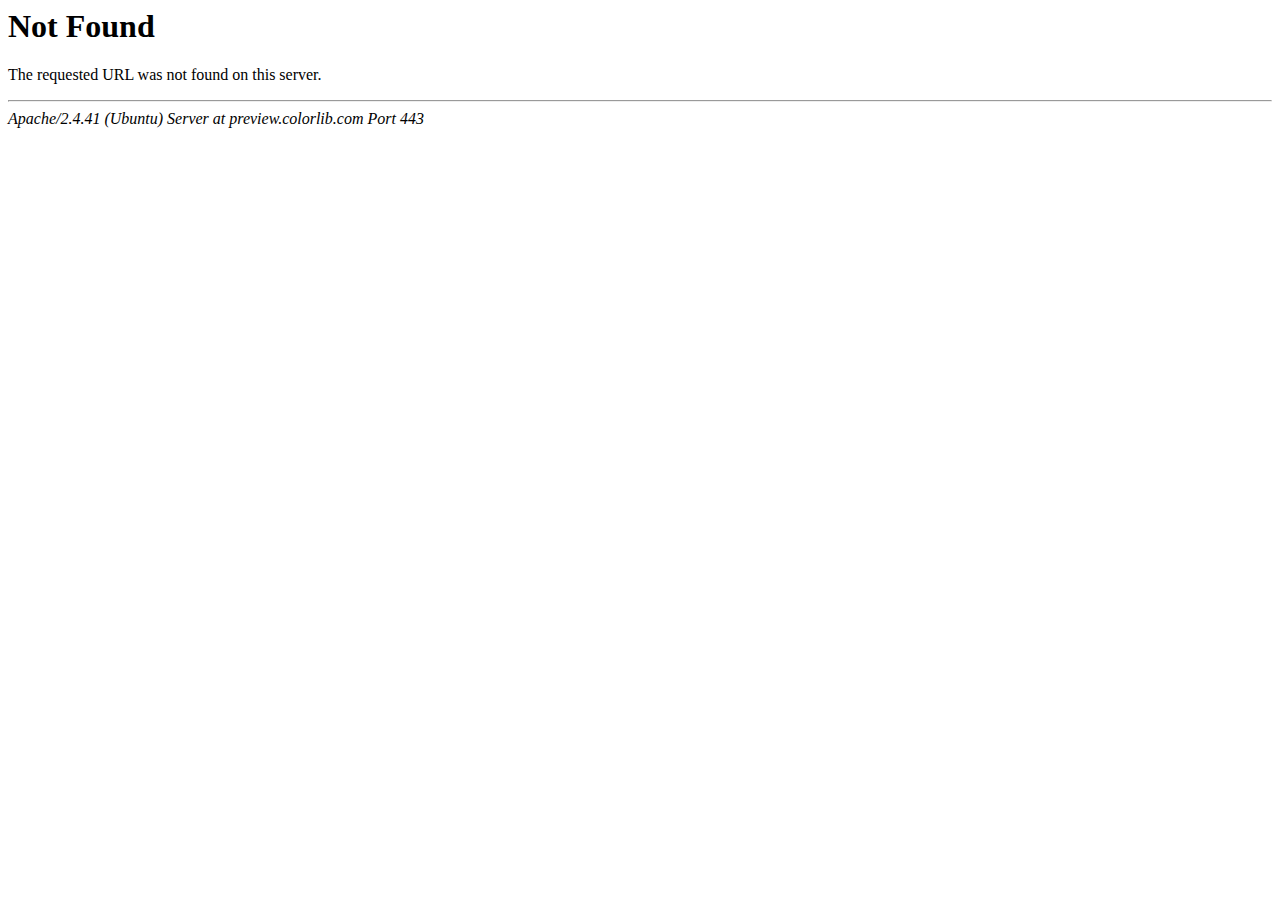
<file: css/owl.video.play.html>
<!DOCTYPE HTML PUBLIC "-//IETF//DTD HTML 2.0//EN">
<html><head>
<title>404 Not Found</title>
</head><body>
<h1>Not Found</h1>
<p>The requested URL was not found on this server.</p>
<hr>
<address>Apache/2.4.41 (Ubuntu) Server at preview.colorlib.com Port 443</address>
<script defer src="https://static.cloudflareinsights.com/beacon.min.js" data-cf-beacon='{"rayId":"65422ae13b4aca4f","token":"cd0b4b3a733644fc843ef0b185f98241","version":"2021.5.1","si":10}'></script>
</body></html>
</file>
